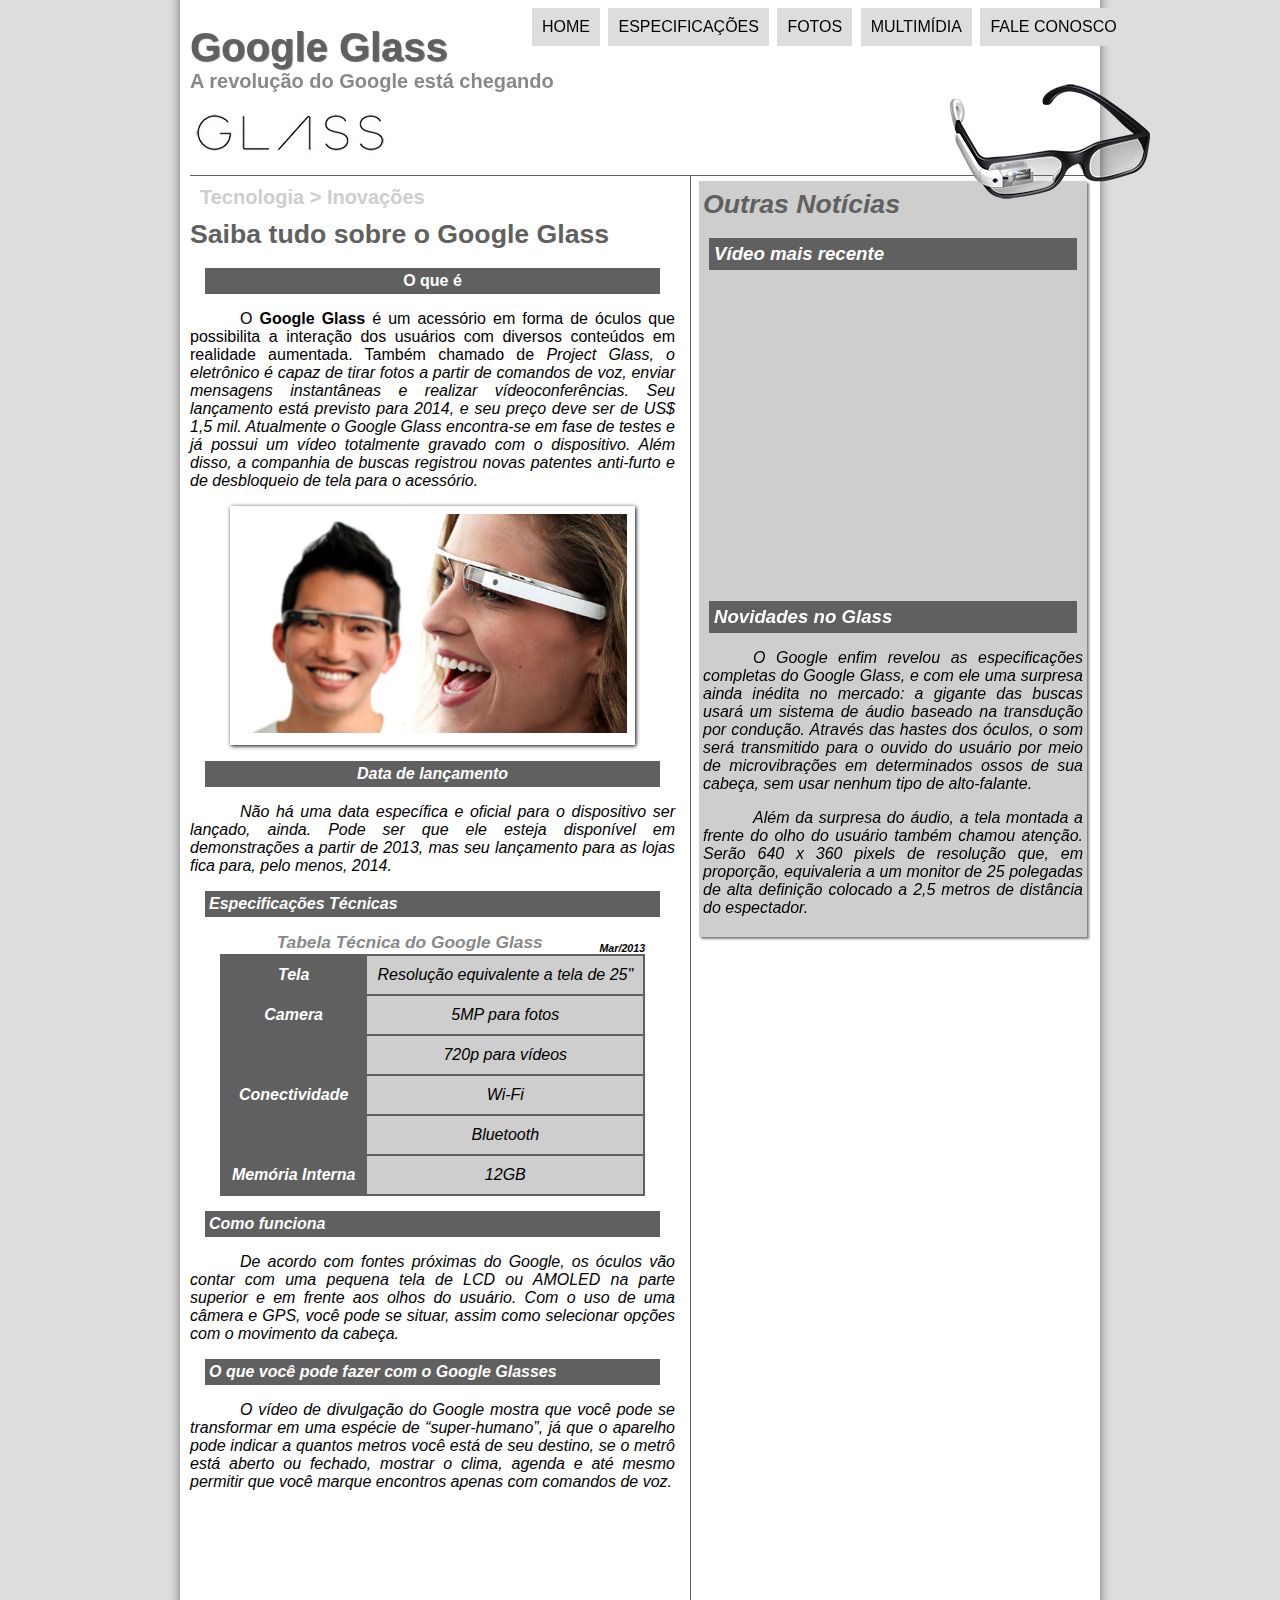
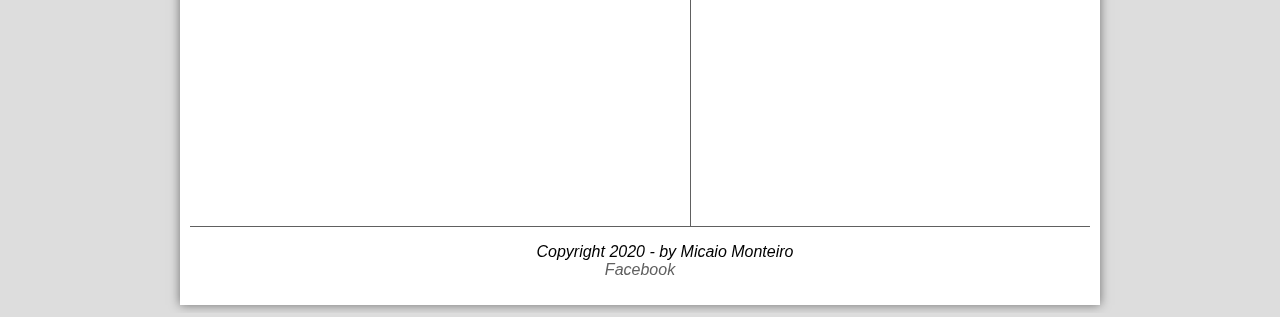
<file: index.html>
﻿<!DOCTYPE html>
<html lang="pt-br">
<head>
<meta charset="UTF-8"/>
<title>Micaio</title>
	<link rel="stylesheet"  href="pcss/css.css"/>
<script src="javaScript/funcoes.js"></script>
</head>
<body>
<div id="Elias">


<header id="cabecalho">
<h1>Google Glass</h1>
<h2>A revolução do Google está chegando</h2>
<img id="sacola" src="imagens/glass-oculos-preto-peq.png"/>
<img id="mopa" src="imagens/glass-logo-peq.jpg"/>
<nav id="iranilda">
<h1>Menu Principal</h1>
  <ul>
	<li onmouseover="mudaFoto('imagens/home.png')" onmouseout="mudaFoto('imagens/glass-oculos-preto-peq.png')"><a href="index.html">Home</a></li>
	<li onmouseover="mudaFoto('imagens/especificacoes.png')" onmouseout="mudaFoto('imagens/glass-oculos-preto-peq.png')"><a href="specs.html">Especificações</a></li>
	<li onmouseover="mudaFoto('imagens/fotos.png')" onmouseout="mudaFoto('imagens/glass-oculos-preto-peq.png')"><a href="fotos.html">Fotos</a></li>
	<li onmouseover="mudaFoto('imagens/multimidia.png')" onmouseout="mudaFoto('imagens/glass-oculos-preto-peq.png')"><a href="multimidia.html">Multimídia</a></li>
	<li onmouseover="mudaFoto('imagens/contato.png')" onmouseout="mudaFoto('imagens/glass-oculos-preto-peq.png')"><a href="fale-conosco.html">Fale conosco</a></li>
  </ul>
</nav>
</header>
<section id="corpo">
<article id="hjk">
<header id="kjh">
<hgroup>
<h3>Tecnologia > Inovações</h3>
<h1>Saiba tudo sobre o Google Glass</h1>

</hgroup>
</header>
<h2 style="text-align: center;">O que é</h2>
<p style="text-align:justify; text-indent: 50px">O <b>Google Glass</b> é um acessório em forma de óculos que possibilita a interação dos usuários com diversos conteúdos em realidade aumentada. 
Também chamado de <i>Project Glass<i>, o eletrônico é capaz de tirar fotos a partir de comandos de voz, enviar mensagens instantâneas e realizar vídeo&shy;confe&shy;rências. 
Seu lançamento está previsto para 2014, e seu preço deve ser de US$ 1,5 mil. Atualmente o Google Glass encontra-se em fase de testes e já possui um vídeo totalmente gravado com o dispositivo.
 Além disso, a companhia de buscas registrou novas patentes anti-furto e de desbloqueio de tela para o acessório.</p>
<figure class="mirela">
<img src="imagens\glass-quadro-homem-mulher.jpg"/>
<figcaption>
<h3>Gogo glass</h3>
<p>Um teste  que  eu devo  fazer,ententeu?</p>
</figcaption>
</figure>
<h2 style="text-align: center;">Data de lançamento</h2>
<p style="text-align: justify; text-indent: 50px">Não há uma data específica e oficial para o dispositivo ser lançado, ainda. 
Pode ser que ele esteja disponível em demonstrações a partir de 2013, mas seu lançamento para as lojas fica para, pelo menos, 2014.</p>

<h2>Especificações Técnicas</h2>
<table id="tabelaa">
<caption>Tabela Técnica do Google Glass <span>Mar/2013</span></caption>
<tr><td class="ce">Tela</td><td class="de">Resolução equivalente a tela de 25"</td></tr>
<tr><td rowspan="2" class="ce">Camera</td><td class="de">5MP para fotos</td></tr>
<tr><td class="de">720p para vídeos</td></tr>
<tr><td rowspan="2" class="ce">Conectividade</td><td class="de"> Wi-Fi</td></tr> 
<tr><td class="de">Bluetooth</td></tr>
<tr><td class="ce">Memória Interna</td><td class="de">12GB</td></tr>

</table>
<h2>Como funciona</h2>
<p>De acordo com fontes próximas do Google, os óculos vão contar com uma pequena tela de LCD ou AMOLED na parte superior e em frente aos olhos do usuário.
 Com o uso de uma câmera e GPS, você pode se situar, assim como selecionar opções com o movimento da cabeça.</p>

<h2>O que você pode fazer com o Google Glasses</h2>
<p>O vídeo de divulgação do Google mostra que você pode se transformar em uma espécie de “super-humano”, 
já que o aparelho pode indicar a quantos metros você está de seu destino, se o metrô está aberto ou fechado, mostrar o clima,
 agenda e até mesmo permitir que você marque encontros apenas com comandos de voz.</p>

<iframe id="youtz" width="560" height="315" src="https://www.youtube.com/embed/9Ue7tD6PNqw" frameborder="0" allow="accelerometer; autoplay; encrypted-media; gyroscope; picture-in-picture" allowfullscreen></iframe>
</article>
</section>
<aside id="lateral">
<h1>Outras Notícias</h1>
<h2>Vídeo mais recente</h2>

<iframe id="youtx" width="560" height="315" src="https://www.youtube.com/embed/ky-ZV8e3YyM" frameborder="0" allow="accelerometer; autoplay; encrypted-media; gyroscope; picture-in-picture" allowfullscreen></iframe>

<h2>Novidades no Glass</h2>
<p>O Google enfim revelou as especificações completas do Google Glass, e com ele uma surpresa ainda inédita no mercado: a gigante das buscas usará um sistema de áudio baseado na transdução por condução.
 Através das hastes dos óculos, o som será transmitido para o ouvido do usuário por meio de microvibrações em determinados ossos de sua cabeça, sem usar nenhum tipo de alto-falante.</p>

<p>Além da surpresa do áudio, a tela montada a frente do olho do usuário também chamou atenção.
 Serão 640 x 360 pixels de resolução que, em proporção, equivaleria a um monitor de 25 polegadas de alta definição colocado a 2,5 metros de distância do espectador.</p>
</aside>
<footer id="rodape">
<p>Copyright 2020 - by Micaio Monteiro<br/>
<a href="https://www.facebook.com/micaio.monteiro?ref=bookmarks"  target="_blank">Facebook</a></p>
</footer>
</div>
</body>
</html>
</file>
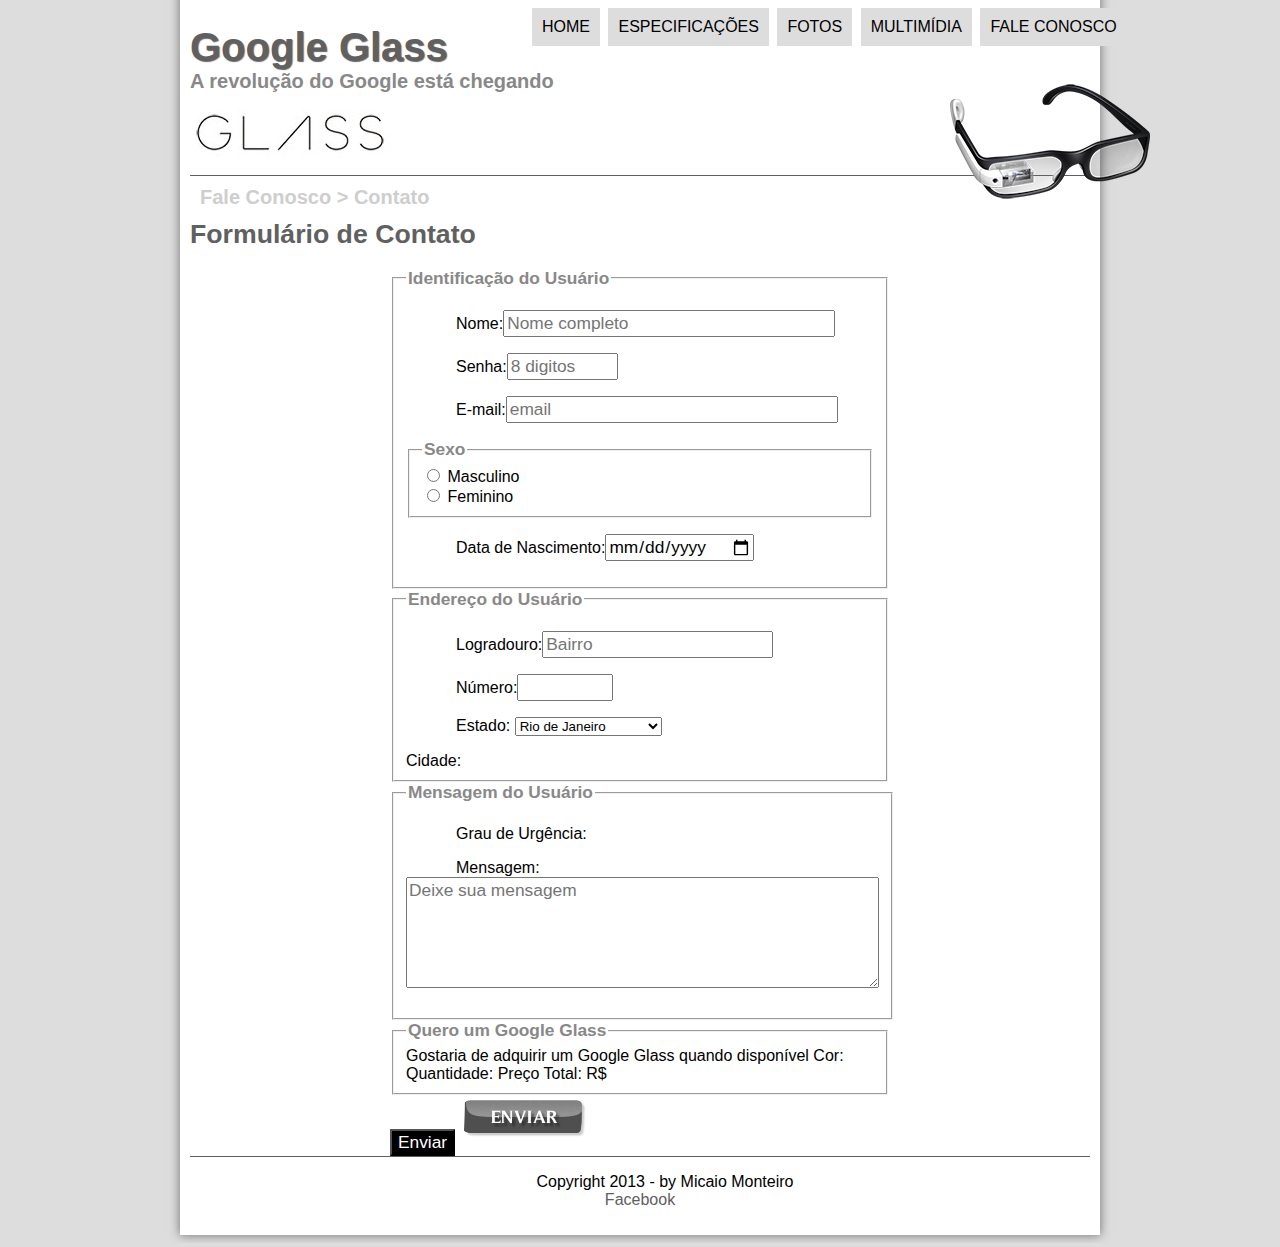
<file: fale-conosco.html>
<!DOCTYPE html>
<html lang="pt-br">
<head>
<meta charset="UTF-8"/>
<title>Micaio</title>
	<link rel="stylesheet"  href="pcss/css.css"/>
	<link rel="stylesheet" href="pcss/forms.css"/>
<script src="javaScript/funcoes.js"></script>
</head>
<body>
<div id="Elias">


<header id="cabecalho">
<h1>Google Glass</h1>
<h2>A revolução do Google está chegando</h2>
<img id="sacola" src="imagens/glass-oculos-preto-peq.png"/>
<img id="mopa" src="imagens/glass-logo-peq.jpg"/>
<nav id="iranilda">
<h1>Menu Principal</h1>
  <ul>
	<li onmouseover="mudaFoto('imagens/home.png')" onmouseout="mudaFoto('imagens/contato.png')"><a href="index.html">Home</a></li>
	<li onmouseover="mudaFoto('imagens/especificacoes.png')" onmouseout="mudaFoto('imagens/contato.png')"><a href="specs.html">Especificações</a></li>
	<li onmouseover="mudaFoto('imagens/fotos.png')" onmouseout="mudaFoto('imagens/contato.png')"><a href="fotos.html">Fotos</a></li>
	<li onmouseover="mudaFoto('imagens/multimidia.png')" onmouseout="mudaFoto('imagens/contato.png')"><a href="multimidia.html">Multimídia</a></li>
	<li onmouseover="mudaFoto('imagens/contato.png')" onmouseout="mudaFoto('imagens/contato.png')"><a href="fale-conosco.html">Fale conosco</a></li>
  </ul>
</nav>
</header>

<section id="corpo-full">
<article id="hjk">
<header id="kjh">
<hgroup>
<h3>Fale Conosco > Contato</h3>
<h1>Formulário de Contato</h1>

</hgroup>
</header>
<form>


<fieldset id="usuario">
<legend>Identificação do Usuário</legend>
    <p><label for="cNome">Nome:</label><input type="text"  nome="tNome" id="cNome" size="30" maxlength="55" placeholder="Nome completo"></p>
    <p><label for="cSenha">Senha:</label><input type="password" nome="tSenha" id="cSenha" size="8" maxlength="8" placeholder="8 digitos"></p>
    <p><label for="cMail">E-mail:</label><input type="email" nome="tMail" id="cMail" size="30" maxlength="55" placeholder="email"></p>
    <fieldset><legend>Sexo</legend>
        <input type="radio" name="tMasc" id="cMasc"> <label for="cMasc">Masculino</label> </br>
         <input type="radio" name="tMasc" id="cFem"> <label for="cFem">Feminino</label></fieldset>
    <p><label for="cNate">Data de Nascimento:</label><input type="date" nome="tNate" id="cNate" ></p>
</fieldset>
<fieldset id="endereco">
<legend>Endereço do Usuário</legend>
    <p><label for="cLogra">Logradouro:</label><input type="text" name="tLogra" id="cLogra" size="20" maxlength="30" placeholder="Bairro"></p>
    <p><label for="cNume">Número:<label><input type="number" nome="tNume" id="cNume" min="0" max="99999"></p>
    <p><label for="cEst">Estado:</label>
	<select>
	<optgroup label="Região Sudeste">
		<option value="RJ">Rio de Janeiro</option>
		<option value="SP">São  Paulo</option>
		<option value="MG">Minas Gerais</option>
		
	</optgroup>
		<optgroup label="Região Sul">
		<option value="PR">Paraná</option>
		<option value="SC">Santa Catarina</option>
		<option value="RS">Rio Grande do Sul</option>
		
	</optgroup>
	</select>
	</p>
    Cidade:
</fieldset>
<fieldset id="mensagem">
<legend>Mensagem do Usuário</legend>
   <p>Grau de Urgência:</p>
  <p><label for="cMen">Mensagem:</label>
  <textarea name="tMen" id="cMen" cols="45" rows="5" size="25" maxlength="30" placeholder="Deixe sua mensagem"></textarea></p>
</fieldset>
<fieldset id="quero">
<legend>Quero um Google Glass</legend>
    Gostaria de adquirir um Google Glass quando disponível
    Cor:
    Quantidade:
    Preço Total: R$
</fieldset>

<input type="submit" value="Enviar" id="oen"/>
<input type="image" src="imagens/botao-enviar.png"/>
</form>
<footer id="rodape">
<p>Copyright 2013 - by Micaio Monteiro<br/>
<a href="https://www.facebook.com/micaio.monteiro?ref=bookmarks"  target="_blank">Facebook</a></p>
</footer>
</div>
</body>
</html>
</file>
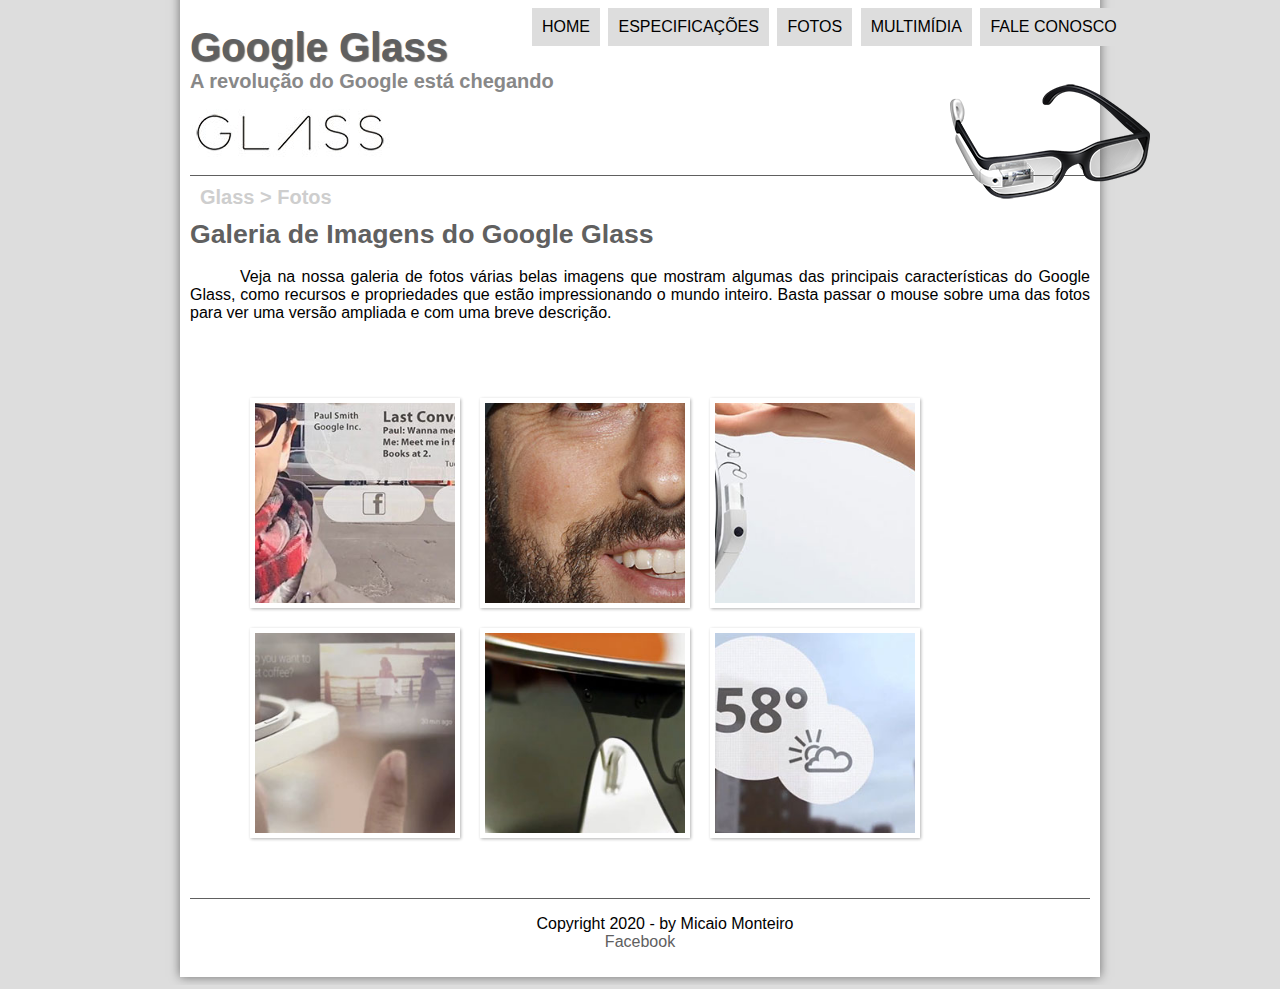
<file: fotos.html>
<!DOCTYPE html>
<html lang="pt-br">
<head>
<meta charset="UTF-8"/>
<title>Micaio</title>
	<link rel="stylesheet"  href="pcss/css.css"/>
	<link rel="stylesheet" href="pcss/fotos.css"/>
<script src="javaScript/funcoes.js"></script>
</head>
<body>
<div id="Elias">


<header id="cabecalho">
<h1>Google Glass</h1>
<h2>A revolução do Google está chegando</h2>
<img id="sacola" src="imagens/glass-oculos-preto-peq.png"/>
<img id="mopa" src="imagens/glass-logo-peq.jpg"/>
<nav id="iranilda">
<h1>Menu Principal</h1>
  <ul>
	<li onmouseover="mudaFoto('imagens/home.png')" onmouseout="mudaFoto('imagens/fotos.png')"><a href="index.html">Home</a></li>
	<li onmouseover="mudaFoto('imagens/especificacoes.png')" onmouseout="mudaFoto('imagens/fotos.png')"><a href="specs.html">Especificações</a></li>
	<li onmouseover="mudaFoto('imagens/fotos.png')" onmouseout="mudaFoto('imagens/fotos.png')"><a href="fotos.html">Fotos</a></li>
	<li onmouseover="mudaFoto('imagens/multimidia.png')" onmouseout="mudaFoto('imagens/fotos.png')"><a href="multimidia.html">Multimídia</a></li>
	<li onmouseover="mudaFoto('imagens/contato.png')" onmouseout="mudaFoto('imagens/fotos.png')"><a href="fale-conosco.html">Fale conosco</a></li>
  </ul>
</nav>
</header>

</header>

<section id="corpo-full">
<article id="hjk">
<header id="kjh">
<hgroup>
<h3>Glass > Fotos</h3>
<h1>Galeria de Imagens do Google Glass</h1>

</hgroup>
</header>





<p>Veja na nossa galeria de fotos várias belas imagens que mostram algumas das principais características do Google Glass, como recursos e propriedades que estão impressionando o mundo inteiro. Basta passar o mouse sobre uma das fotos para ver uma versão ampliada e com uma breve descrição.</p>
<ul id="albumdefotos">
 <li id="foto01"><span>Agenda e lembretes</span></li>
 <li id="foto02"><span>Sergey Brin usando o Glass</span></li>
 <li id="foto03"><span>Leve e compacto</span></li>
 <li id="foto04"><span>Sensação de uma tela de 50"</span></li>
 <li id="foto05"><span>Vários tipos de lente</span></li>
 <li id="foto06"><span>Informações importantes</span></li>

</ul>
</article>
</section>
<footer id="rodape">
<p>Copyright 2020 - by Micaio Monteiro<br/>
<a href="https://www.facebook.com/micaio.monteiro?ref=bookmarks"  target="_blank">Facebook</a></p>
</footer>
</div>
</body>
</html>
</file>
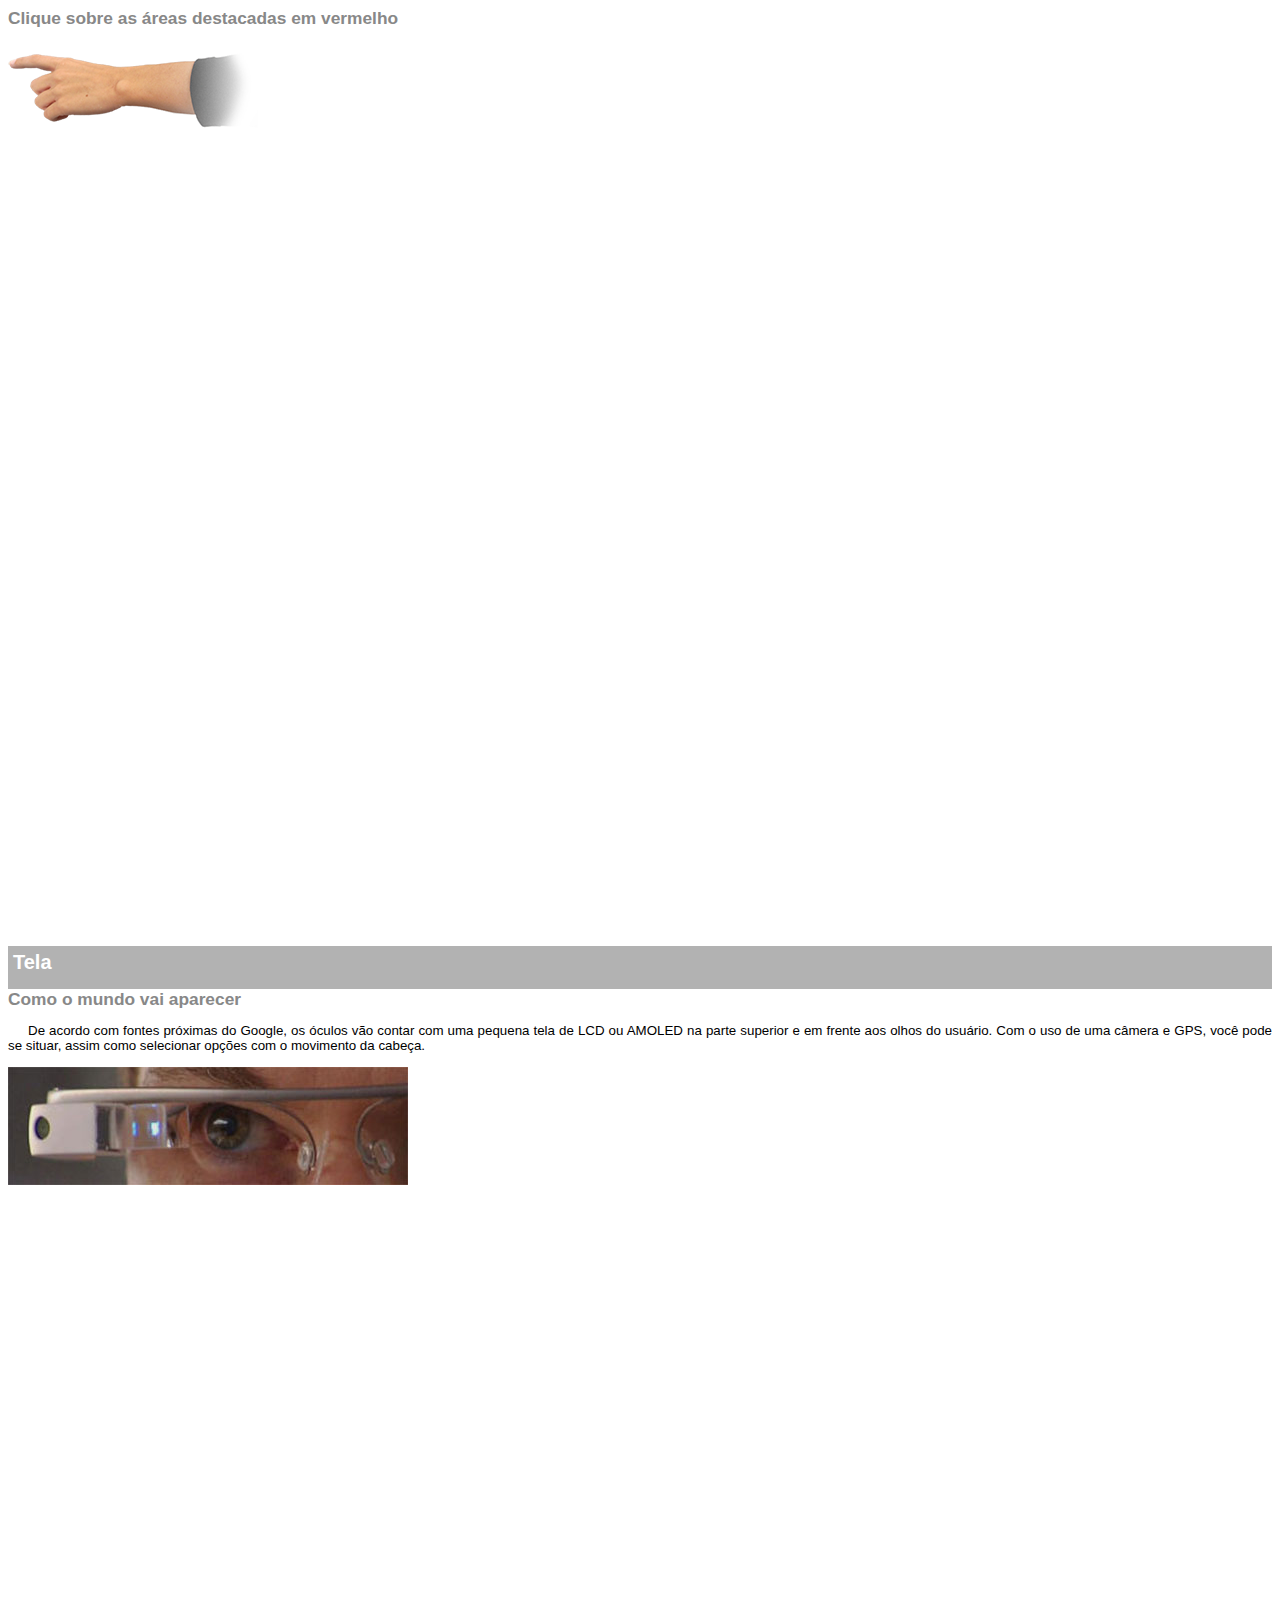
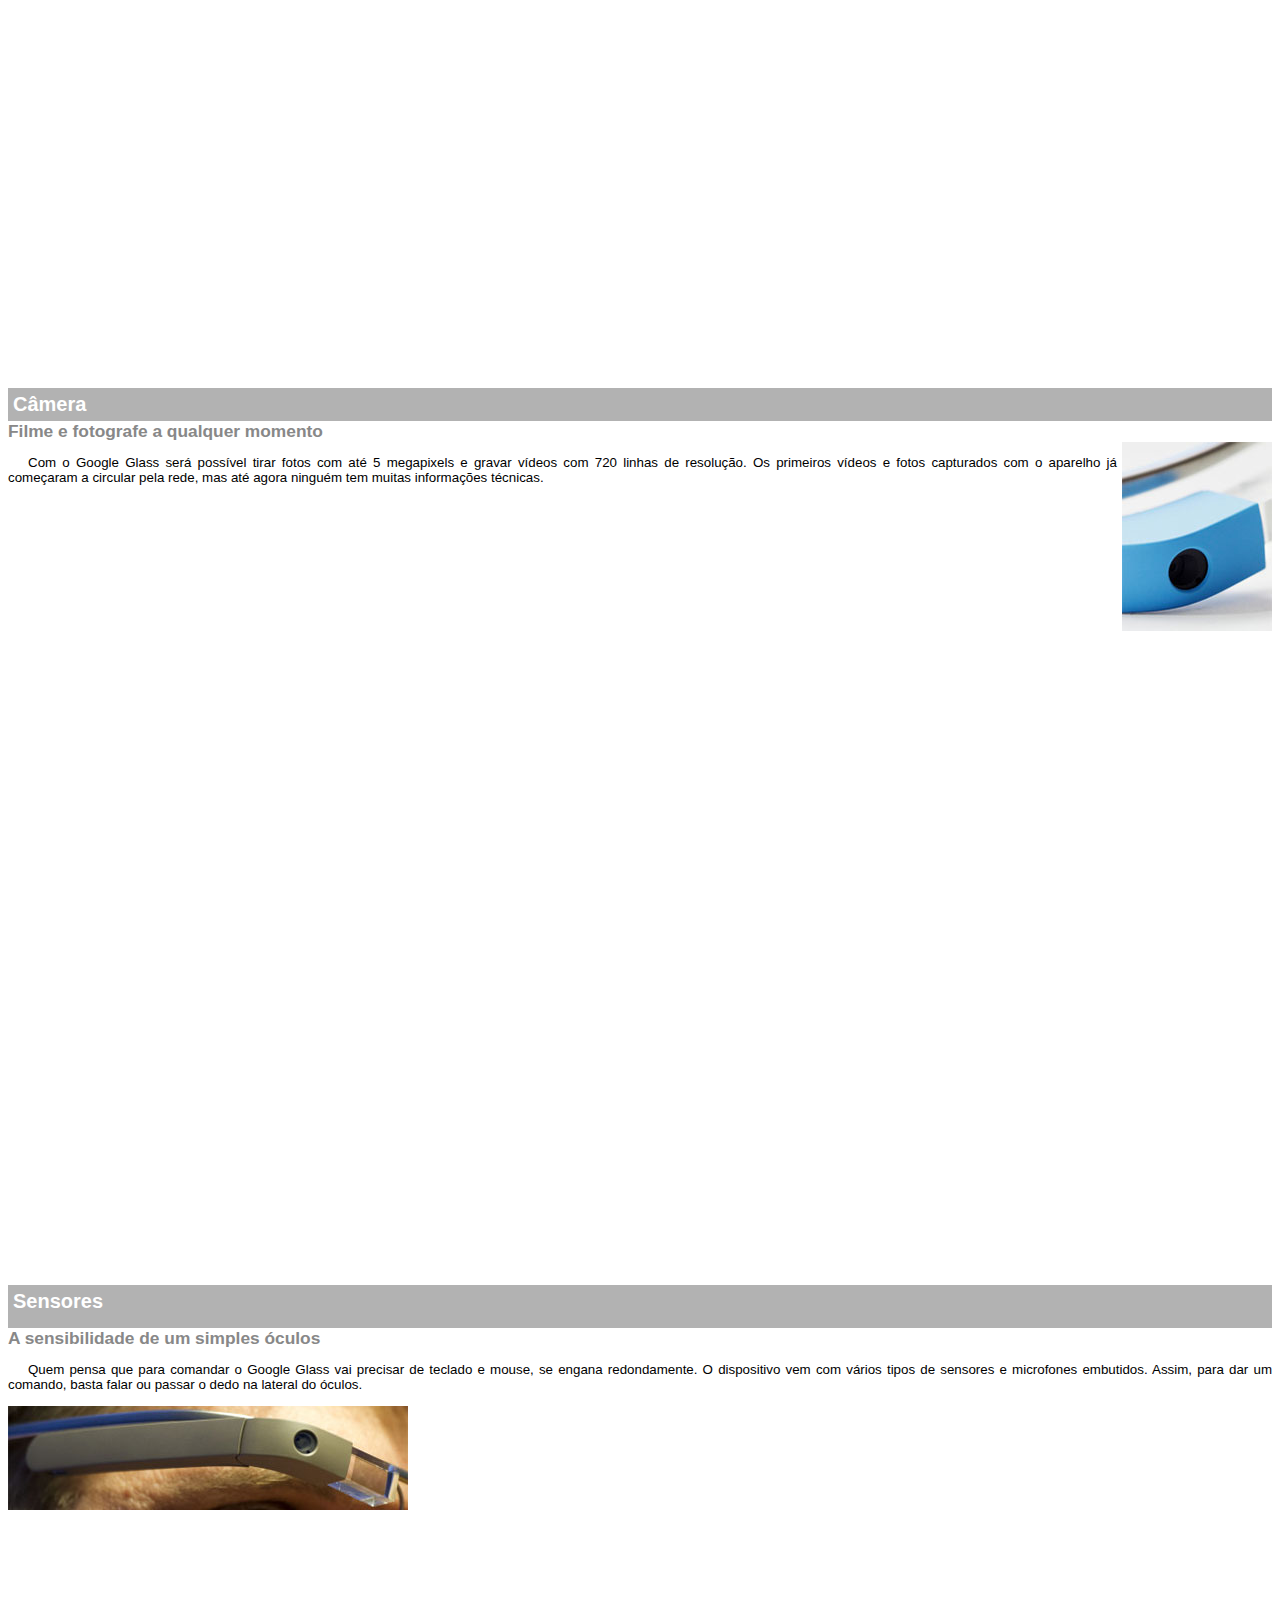
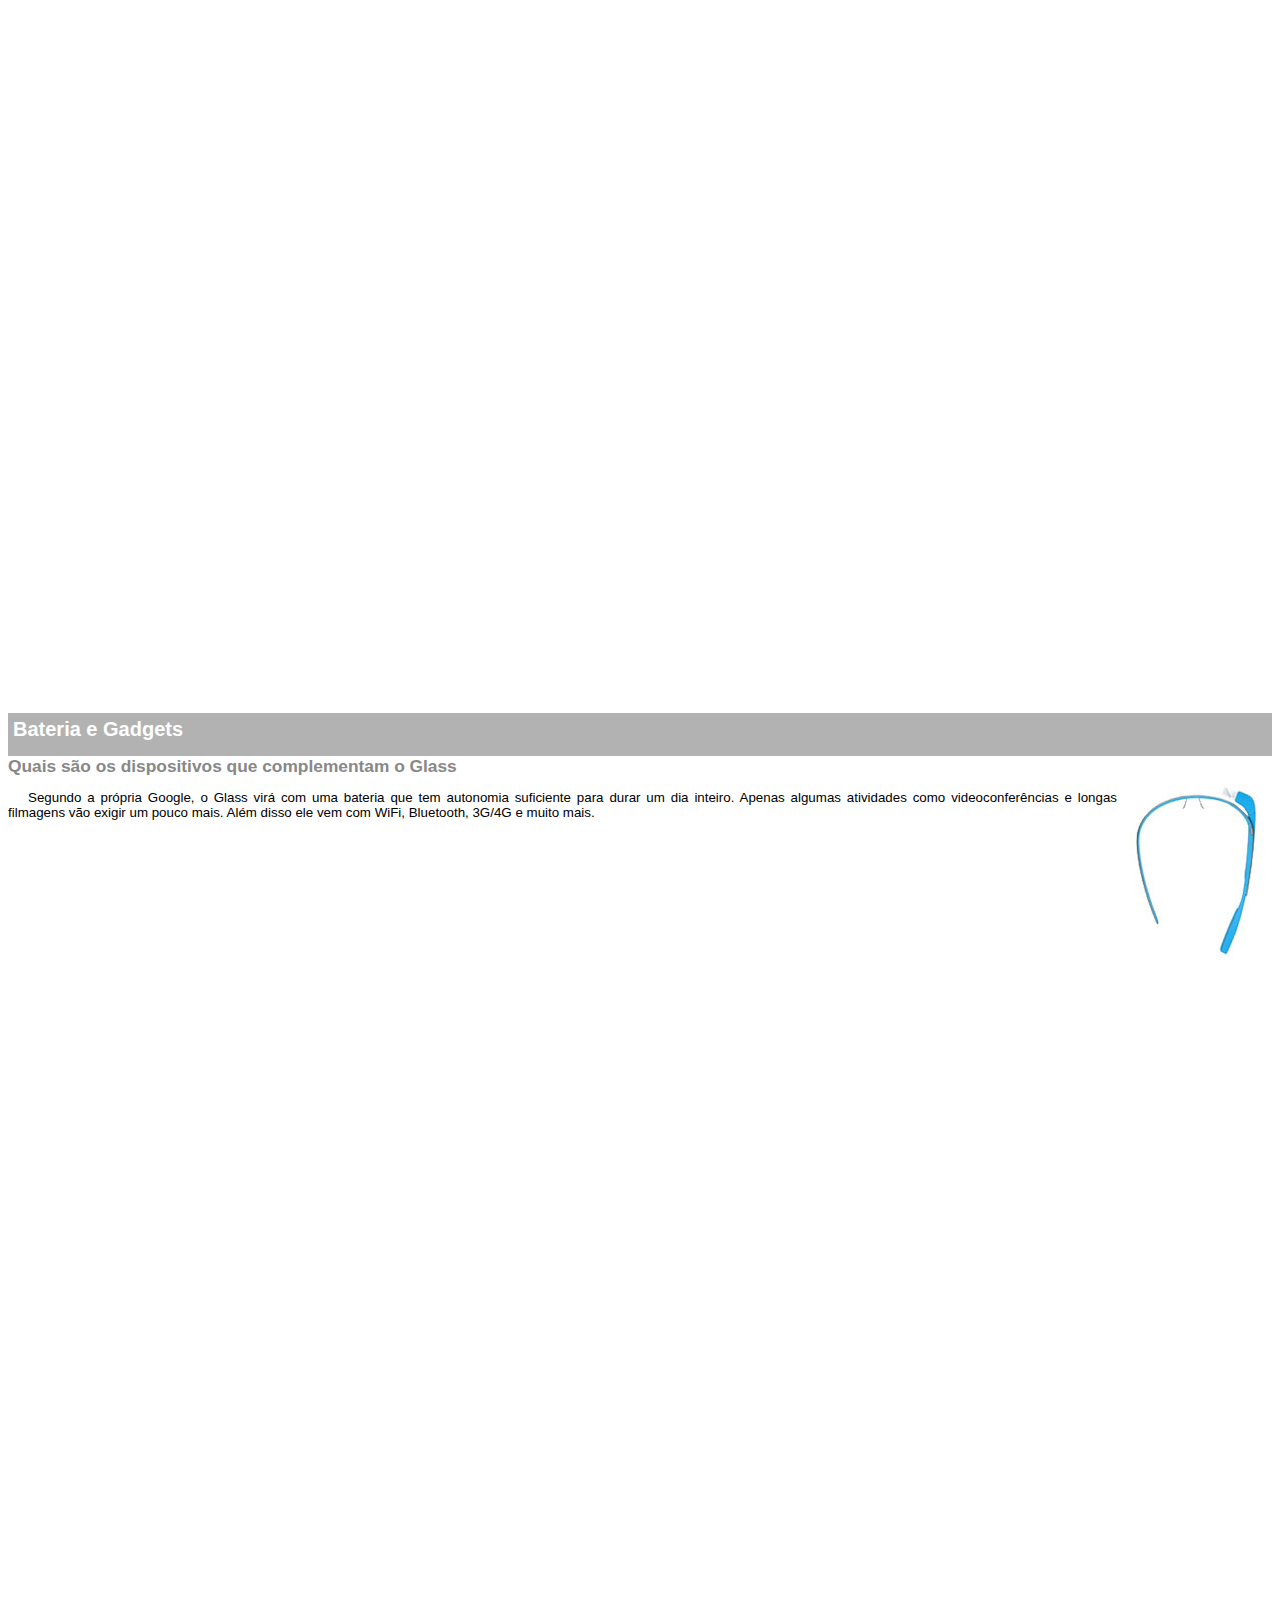
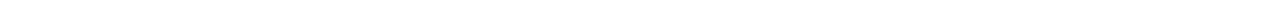
<file: google-glass.html>
<!DOCTYPE html>
<html>
<head>
<meta charset="UTF-8"/>
<title>Informações do google glass</title>
<style>
 body {
 font-size: 10pt;
 font-family: Arial;
 overflow: hidden;
 }
 ::-webkit-scrollbar {
 display: none;
 
 }
 p {
 text-align:  justify;
 text-indent: 20px;
 }
 article h1 {
 font-size:  15pt;
 color: white;
 background-color: rgba(0,0,0,.3);
 padding:  5px;
 margin: 0px;
 }
 article  h2 {
 font-size: 13pt;
 color: #888888;
 margin: 0px;
 }
 article{
 margin-bottom: 800px;
 }
 img.img-dir {
 display: block;
 float: right;
 margin-left: 5px;
 }
</style>
</head>
<body>

<article id="um">
<header><h2>Clique sobre as áreas destacadas em vermelho</h2></header>
<img src="imagens/mao.png"  alt="mão apontado para a esquerda"/>
</article>

<article id="dois">
<header>
<h1>Tela<h1>
<h2>Como o mundo vai aparecer<h2>
</header>
<p>De acordo com fontes próximas do Google, os óculos vão contar com uma pequena tela de LCD ou AMOLED na parte superior e em frente aos olhos do usuário. Com o uso de uma câmera e GPS, você pode se situar, assim como selecionar opções com o movimento da cabeça.</p>

<img src="imagens/det-tela.jpg" alt="sem ideia"/>
</article>

<article id="tres">
<header>
<h1>Câmera</h1>
<h2>Filme e fotografe a qualquer momento</h2>
</header>
<img src="imagens/det-camera.jpg"  class="img-dir"/>
<p>Com o Google Glass será possível tirar fotos com até 5 megapixels e gravar vídeos com 720 linhas de resolução. Os primeiros vídeos e fotos capturados com o aparelho já começaram a circular pela rede, mas até agora ninguém tem muitas informações técnicas.</p>
</article>


<article id="quatro">
<header>
<h1>Sensores<h1>
<h2>A sensibilidade de um simples óculos<h2>
</header>
<p>Quem pensa que para comandar o Google Glass vai precisar de teclado e mouse, se engana redondamente. O dispositivo vem com vários tipos de sensores e microfones embutidos. Assim, para dar um comando, basta falar ou passar o dedo na lateral do óculos.</p>

<img src="imagens/det-touch.jpg"/>
</article>

<article id="cinco">
<header>
<h1>Bateria e Gadgets<h1>
<h2>Quais são os dispositivos que complementam o Glass<h2>

</header>
<img src="imagens/det-bateria.jpg" class="img-dir"/>

<p>Segundo a própria Google, o Glass virá com uma bateria que tem autonomia suficiente para durar um dia inteiro. Apenas algumas atividades como videoconferências e longas filmagens vão exigir um pouco mais. Além disso ele vem com WiFi, Bluetooth, 3G/4G e muito mais.</p>
</article>

<body>
</html>
</file>
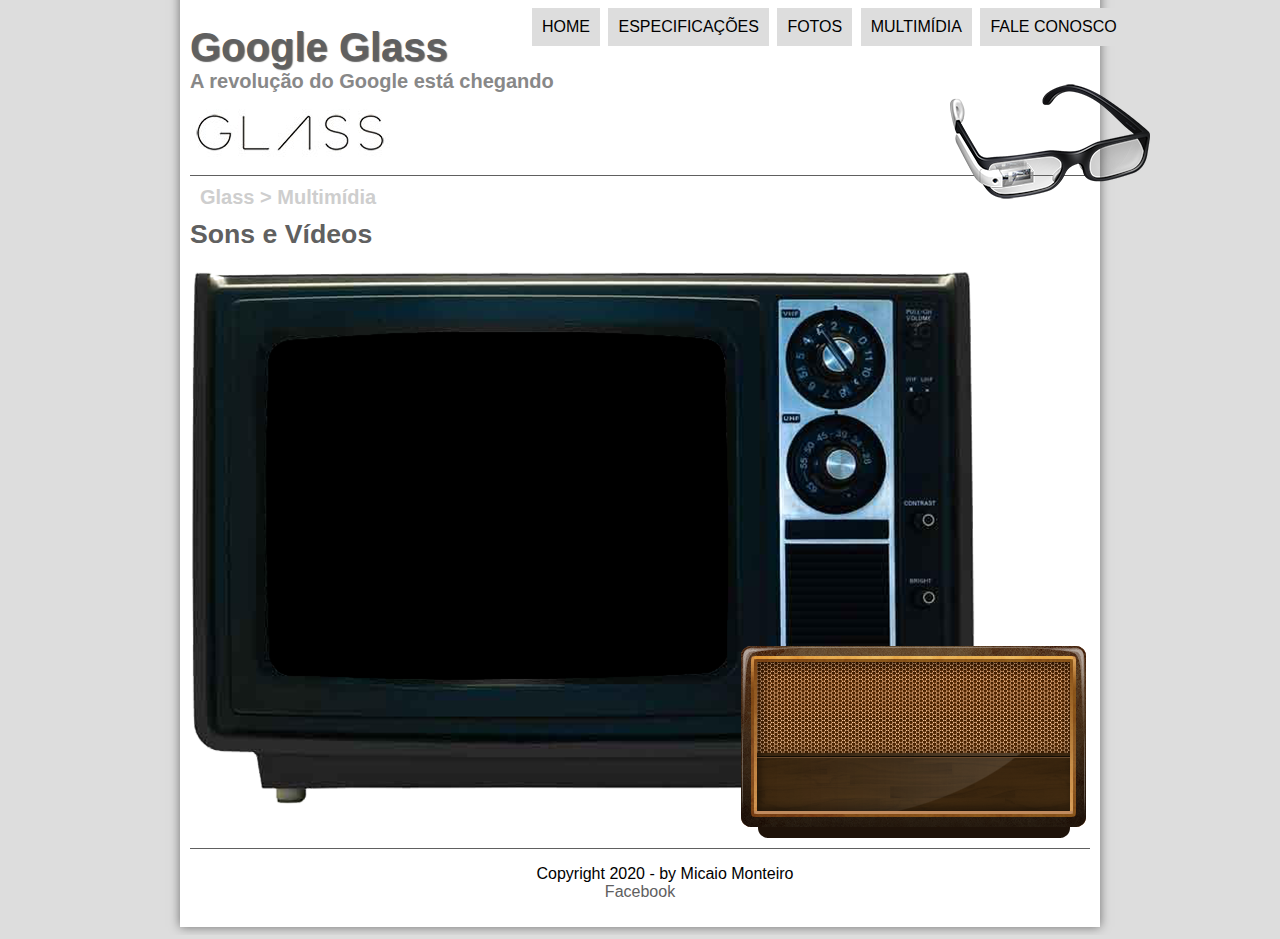
<file: multimidia.html>
<!DOCTYPE html>
<html lang="pt-br">
<head>
<meta charset="UTF-8"/>
<title>Micaio</title>
	<link rel="stylesheet"  href="pcss/css.css"/>
	<link rel="stylesheet"  href="pcss/media.css"/>
<script src="javaScript/funcoes.js"></script>
</head>
<body>
<div id="Elias">


<header id="cabecalho">
<h1>Google Glass</h1>
<h2>A revolução do Google está chegando</h2>
<img id="sacola" src="imagens/glass-oculos-preto-peq.png"/>
<img id="mopa" src="imagens/glass-logo-peq.jpg"/>
<nav id="iranilda">
<h1>Menu Principal</h1>
  <ul>
	<li onmouseover="mudaFoto('imagens/home.png')" onmouseout="mudaFoto('imagens/multimidia.png')"><a href="index.html">Home</a></li>
	<li onmouseover="mudaFoto('imagens/especificacoes.png')" onmouseout="mudaFoto('imagens/multimidia.png')"><a href="specs.html">Especificações</a></li>
	<li onmouseover="mudaFoto('imagens/fotos.png')" onmouseout="mudaFoto('imagens/multimidia.png')"><a href="fotos.html">Fotos</a></li>
	<li onmouseover="mudaFoto('imagens/multimidia.png')" onmouseout="mudaFoto('imagens/multimidia.png')"><a href="multimidia.html">Multimídia</a></li>
	<li onmouseover="mudaFoto('imagens/contato.png')" onmouseout="mudaFoto('imagens/multimidia.png')"><a href="fale-conosco.html">Fale conosco</a></li>
  </ul>
</nav>
</header>
<section id="corpo-full">
<article id="hjk">
<header id="kjh">
<hgroup>
<h3>Glass > Multimídia</h3>
<h1>Sons e Vídeos</h1>

</hgroup>
</header>
<div id="tv-radio">
<iframe id="youtt" width="560" height="315" src="https://www.youtube.com/embed/4EvNxWhskf8" frameborder="0" allow="accelerometer; autoplay; encrypted-media; gyroscope; picture-in-picture" allowfullscreen></iframe>

</div>
</article>
</section>
<footer id="rodape">
<p>Copyright 2020 - by Micaio Monteiro<br/>
<a href="https://www.facebook.com/micaio.monteiro?ref=bookmarks"  target="_blank">Facebook</a></p>
</footer>
</div>
</body>
</html>
</file>
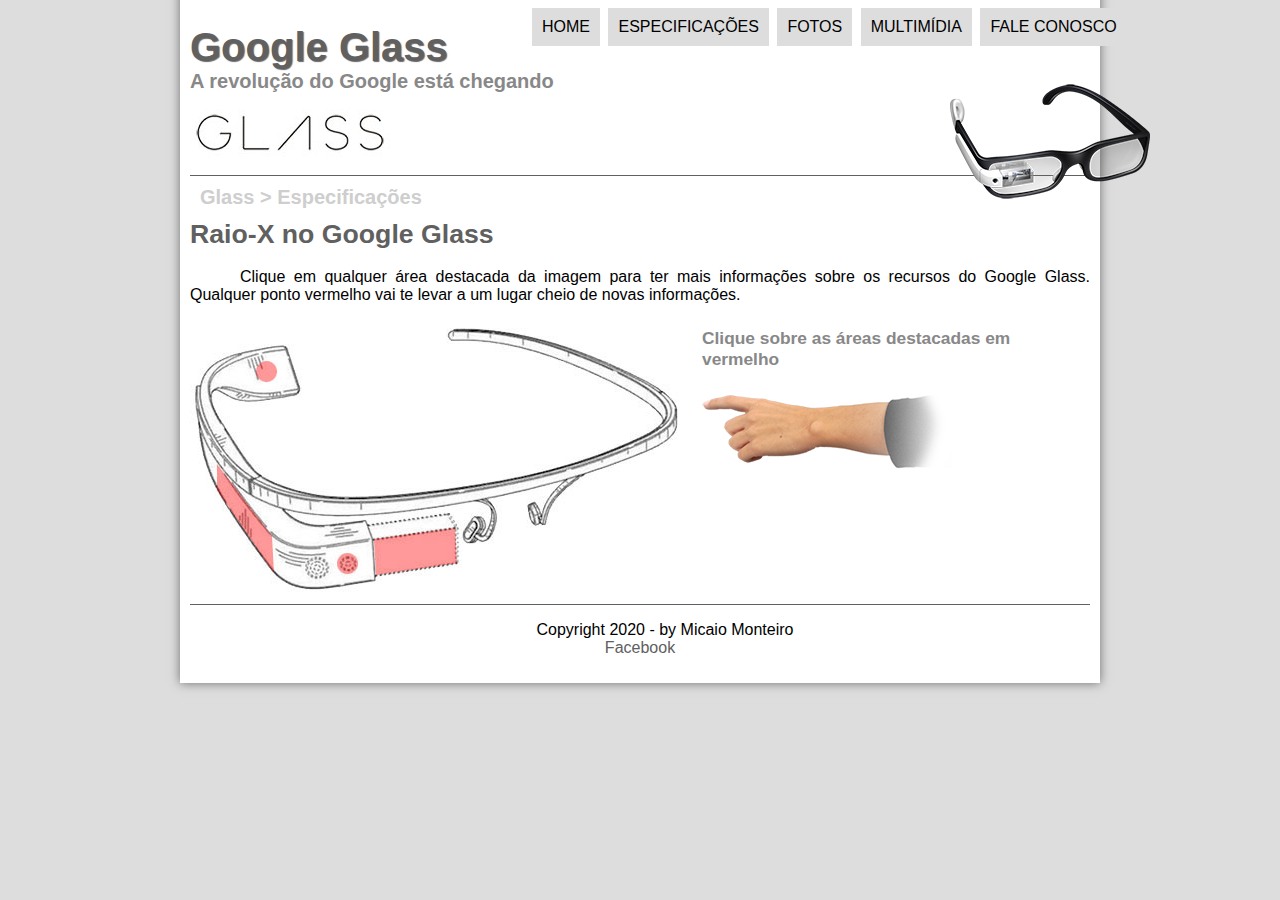
<file: specs.html>
<!DOCTYPE html>
<html lang="pt-br">
<head>
<meta charset="UTF-8"/>
<title>Micaio</title>
	<link rel="stylesheet"  href="pcss/css.css"/>
	<link rel="stylesheet" href="pcss/estilo.css"/>
<script src="javaScript/funcoes.js"></script>
</head>
<body>
<div id="Elias">


<header id="cabecalho">
<h1>Google Glass</h1>
<h2>A revolução do Google está chegando</h2>
<img id="sacola" src="imagens/glass-oculos-preto-peq.png"/>
<img id="mopa" src="imagens/glass-logo-peq.jpg"/>
<nav id="iranilda">
<h1>Menu Principal</h1>
  <ul>
	<li onmouseover="mudaFoto('imagens/home.png')" onmouseout="mudaFoto('imagens/especificacoes.png')"><a href="index.html">Home</a></li>
	<li onmouseover="mudaFoto('imagens/especificacoes.png')" onmouseout="mudaFoto('imagens/especificacoes.png')"><a href="specs.html">Especificações</a></li>
	<li onmouseover="mudaFoto('imagens/fotos.png')" onmouseout="mudaFoto('imagens/especificacoes.png')"><a href="fotos.html">Fotos</a></li>
	<li onmouseover="mudaFoto('imagens/multimidia.png')" onmouseout="mudaFoto('imagens/especificacoes.png')"><a href="multimidia.html">Multimídia</a></li>
	<li onmouseover="mudaFoto('imagens/contato.png')" onmouseout="mudaFoto('imagens/especificacoes.png')"><a href="fale-conosco.html">Fale conosco</a></li>
  </ul>
</nav>
</header>

<section id="corpo-full">
<article id="hjk">
<header id="kjh">
<hgroup>
<h3>Glass > Especificações</h3>
<h1>Raio-X no Google Glass</h1>

</hgroup>
</header>


<p>Clique em qualquer área destacada da imagem para ter mais informações sobre os recursos do Google Glass. Qualquer ponto vermelho vai te levar a um lugar cheio de novas informações.</p>

<section id="conteudo">
<img src="imagens/glass-esquema-marcado.jpg" usemap="#bola"/>
<iframe src="google-glass.html" name="janela" id="lapada"  ></iframe>
<map name="bola">
 <area shape="poly" coords="183,220,186,254,265,243,264,208" href="google-glass.html#dois" target="janela"/>
 <area shape="circle" coords="158,243,12"  href="google-glass.html#tres" target="janela"/>
 <area shape="circle" coords="76,52, 12" href="google-glass.html#cinco" target="janela"/>
 <area shape="poly" coords="28,145,25,166,82,250,82,216" href="google-glass.html#quatro" target="janela"/>
</map>
</section>
</article>
</section>
<footer id="rodape">
<p>Copyright 2020 - by Micaio Monteiro<br/>
<a href="https://www.facebook.com/micaio.monteiro?ref=bookmarks"  target="_blank">Facebook</a></p>
</footer>
</div>
</body>
</html>
</file>
<file: pcss/css.css>
@charset "UTF-8";
	p {
				text-align: justify;
				text-indent: 50px;
			}
			body{
			background-color: #dddddd;
			color: rgba(0,0,0,1);
			font-family: Arial, sans-serif;
			
			}
			
div#Elias {
	width: 900px;
	background-color: white;
	margin: -20px auto 0px auto;
	box-shadow: 0px 0px 10px rgba(0,0,0,.5);
	padding: 10px;
}
header#cabecalho  img#sacola{
	
	position: absolute;
	left: 950px;
	top: 80px;
	
}

/* cabecalho */
 header#cabecalho {
	 
	 border-bottom:  1px #606060 solid;
	 height: 150px;
	 
	 
	 
 }
header#cabecalho h1{
	font-family: Arial, sans-serif;
	font-size: 30pt;
	color: #606060;
	text-shadow: 1px 1px 1px rgba(0,0,0,.6);
	padding: 0px;
	margin-bottom: 0px;
}

header#cabecalho h2{
	font-family: Arial,sans-serif;
	color: #888888;
	font-size: 15pt;
	margin-top: 0px;
	padding: 0px;
}
 /* figura lá*/
 figure.mirela{
	 position: relative;
	 border : 8px solid white;
	 box-shadow: 1px 1px 4px black;
 }
 
 
 figure.mirela img{
	 width: 100%;
	 height: 100%;
 }
 
 figure.mirela figcaption {
	 opacity:0;
	 position: absolute;
	 top: 0px;
	 background-color : rgba(0,0,0,.4);
	 color: white;
	 width: 100%;
	 height: 100%;
	 padding: 10px;
	 box-sizing: border-box;
	 transition: opacity 1s;
 }
 
 figure.mirela:hover figcaption{
	 opacity: 1;
	 
	 
 }
 
 /* formata??o  do  menu*/
 nav#iranilda {
	 
	 display: block;
	 
	 
 }
 nav#iranilda ul {

list-style: none;
text-transform: uppercase;
position:absolute;
top: -10px;
left: 490px;
 }	 
 
 nav#iranilda li{
	 
	 display: inline-block;
	 background-color: #dddddd;
	 padding: 10px;
	 margin: 2px;
	 transition:background-color 1s;
 }
 
 nav#iranilda h1{
	 display: none;
 }
 
 
 nav#iranilda li:hover{
	 background-color: #606060;
	 
 }
 
 nav#iranilda a{	 
	 color : black;
	 text-decoration: none;
 }
 nav#iranilda a:hover{
	 color: white;
	 
 }
 /*  tabela*/
 table#tabelaa{
	 border: 1px solid #606060;
	 margin-left: auto;
	 margin-right: auto;
	 border-spacing: 0px;
 }
 
 table#tabelaa td {
	 border: 1px solid #606060;
	 padding:10px;
	 text-align: center;
  }
  
  table#tabelaa td.ce{
	  background-color: #606060;
	  color: #ffffff;
	  vertical-align:  top;
	  font-weight: bold;
  }
  table#tabelaa td.de{
	  background-color: #cecece;
	  
	  
  }
  table#tabelaa caption{
	  color:#888888;
	  font-size: 13pt;
	  font-weight: bolder;
  }
  table#tabelaa caption span{
	  color: black;
	  display: block;
	  float: right;
	  font-size: 8pt;
	  padding: 0px;
	  margin-top: 10px;
  }
  /* fim**/
  section#corpo {
	 display: block;
	 width: 485px;
	 float: left;
	 border-right: 1px solid #606060;
	padding-right: 15px;
 }
 aside#lateral {
	 display: block;
	 width: 380px;
	 float: right;
	 background-color: #cecece;
	 margin: 5px 3px auto 3px;
	 padding: 4px;
	 box-shadow:2px 2px 2px rgba(0,0,0,.5);
 }
 
 footer#rodape{
	 clear: both;
	 border-top: 1px solid #606060;
 }
 
 footer#rodape p{
	 text-align: center;
	 
 }
 header#kjh h1{
	color: #606060;
 font-size: 20pt;
 margin-top: 0px;
 padding-top: 0px;
 
 }
 
 a {
	color: #606060;
	text-decoration: none;
	
 }
 
 
 a:hover  {
	text-decoration: underline;
 }
 header#kjh h3 {
	 color: #cecece;
	 font-size:15pt;
	 margin: 10px;
	 padding: 0px;
 }
 
 article#hjk h2 {
		font-size:12pt;
	color: white;
	 background-color: #606060;
	 padding: 4px ;
	 margin: 15px;
 }
 aside#lateral h1{
	 color: #606060;
	 font-size: 20pt;
	 margin-top: 4px;
 }
 aside#lateral h2{
	 color: white;
	 font-size: 14pt;
	background-color: #606060;
	padding: 5px;
	margin: 6px;
 }
 iframe#youtx {
	 width:377px;
 }
 iframe#youtz {
	 width:493px;
 }
</file>
<file: pcss/forms.css>
@charset "UTF-8";
input#oen{
	background-color: black;
	color: white;
}
form {
	width: 500px;
	margin: auto ;
	
}

input ,textarea{
	font-family: sans-serif;
	font-size: 13pt;
	font-weight: normal;
}
input:hover ,textarea:hover {
	background-color: #dddddd;
}
legend {
	color: #888888;
	font-weight: bold;
	font-size: 13pt;
	font-family: sans-serif;
	]
</file>
<file: pcss/fotos.css>
@charset "UTF-8";

ul#albumdefotos {
	width: 700px;
	margin: 0px;
	padding: 50px;
	overflow: hidden;
	list-style:none;
}
ul#albumdefotos li {
	float: left;
	width: 200px;
	height: 200px;
	margin: 10px;
	border: 5px  solid white;
	background-color: white;
	box-shadow: 1px 1px 3px rgba(0,0,0,.3);
  -webkit-transition: all .4s ease-in;
}
ul#albumdefotos li span {
	opacity: 0;
	color: white;
	text-shadow:  1px 1px 1px #000000;
	background-color: rgba(0,0,0,.3);
	font-size: 9pt;
	line-height: 370px;
	padding: 5px;
}
ul#albumdefotos li:hover span{
	opacity: 1;
}
ul#albumdefotos li#foto01 {
	background: url('../imagens/galeria-01.jpg') no-repeat;
	background-position: 50% 50%;
	background-size: 400px 400px;
	background-color: white;
}
ul#albumdefotos li#foto01:hover {
	background-position: 0px 0px;
	background-size: 200px 200px;
}
ul#albumdefotos li#foto02 {
	background: url('../imagens/galeria-02.jpg') no-repeat;
	background-position: 50% 50%;
	background-size: 400px 400px;
	background-color: white;
}
ul#albumdefotos li#foto02:hover {
	background-position: 0px 0px;
	background-size: 200px 200px;
}
ul#albumdefotos li#foto03 {
	background: url('../imagens/galeria-03.jpg') no-repeat;
	background-position: 50% 50%;
	background-size: 400px 400px;
	background-color: white;
}
ul#albumdefotos li#foto03:hover {
	background-position: 0px 0px;
	background-size: 200px 200px;
}
ul#albumdefotos li#foto04 {
	background: url('../imagens/galeria-04.jpg') no-repeat;
	background-position: 50% 50%;
	background-size: 400px 400px;
	background-color: white;
}
ul#albumdefotos li#foto04:hover {
	background-position: 0px 0px;
	background-size: 200px 200px;
}
ul#albumdefotos li#foto05 {
	background: url('../imagens/galeria-05.jpg') no-repeat;
	background-position: 50% 50%;
	background-size: 400px 400px;
	background-color: white;
}
ul#albumdefotos li#foto05:hover {
	background-position: 0px 0px;
	background-size: 200px 200px;
}
ul#albumdefotos li#foto06 {
	background: url('../imagens/galeria-06.jpg') no-repeat;
	background-position: 50% 50%;
	background-size: 400px 400px;
	background-color: white;
}
ul#albumdefotos li#foto06:hover {
	background-position: 0px 0px;
	background-size: 200px 200px;
}
ul#albumdefotos li:hover {
	-webkit-transform:scale(1.5);
}
</file>
<file: pcss/media.css>
@charset "UTF-8";

div#tv-radio {
	width: 900px;
	height: 580px;
	margin: auto;
	background: url("../imagens/radio-tv.png")no-repeat;
}
audio#musica {
	display: block;
	position: relative;
	top: 174px;
	width: 300px;
	left: 575px;
}
iframe#youtt {
display:block;
position:relative;
left: 78px;
top: 80px;
width: 455px;	
}
</file>
<file: pcss/estilo.css>
@charset "UTF-8";

section#conteudo {
	
	width: 1000px;
	margin: auto;
	
}
iframe#lapada {
	width: 380px;
	height: 280px;
	border: none;
	
}

iframe#lapada::-webkit-scrollbar {
	display: none;
	
}
</file>
